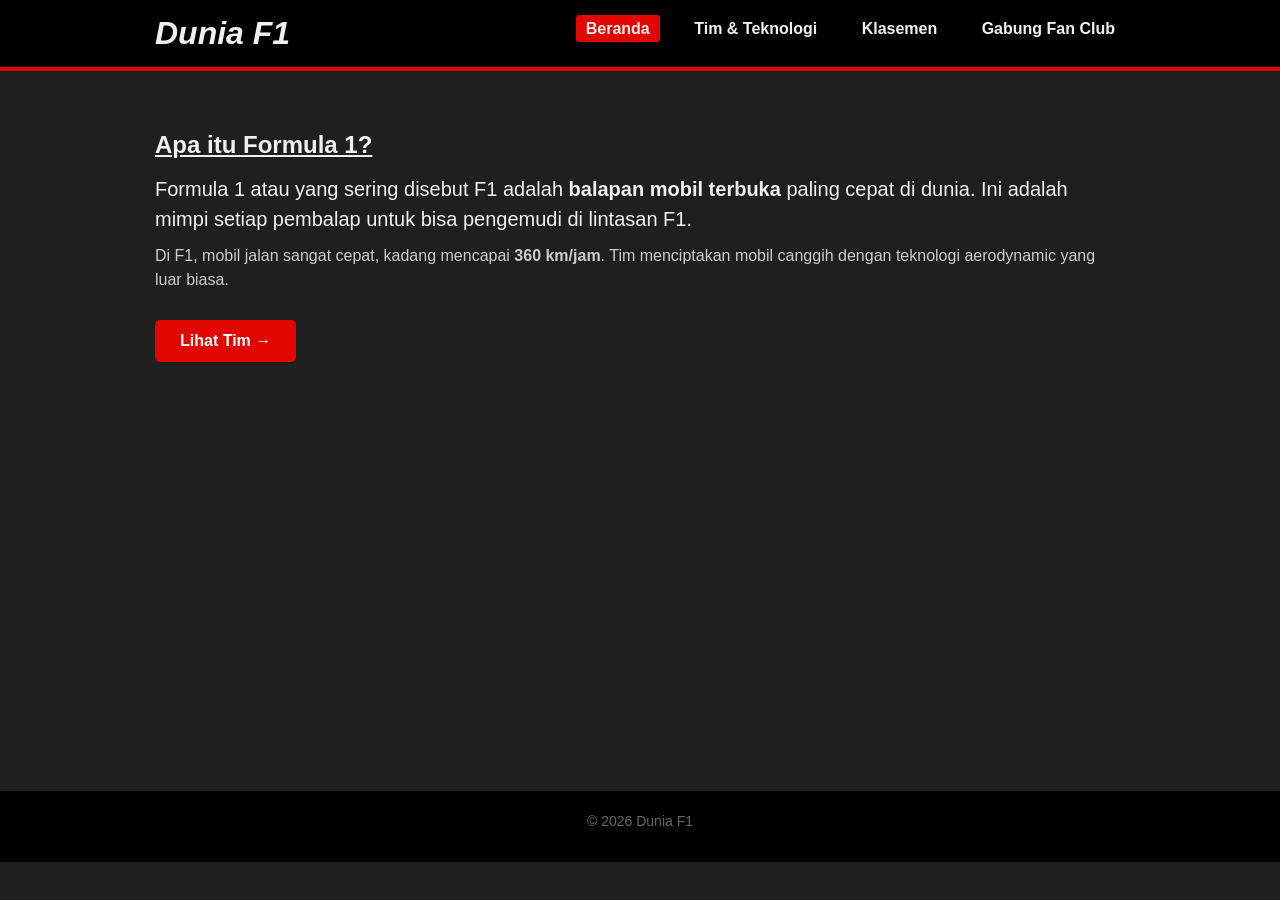
<file: index.html>
<!DOCTYPE html>
<html lang="id">
<head>
    <meta charset="UTF-8">
    <meta name="viewport" content="width=device-width, initial-scale=1.0">
    <title>Dunia F1 - Beranda</title>
    <link rel="stylesheet" href="style.css">
</head>
<body>

    <!-- Header -->
    <header>
        <div class="wrapper">
            <h1 class="judul-web"><a href="index.html">Dunia F1</a></h1>
            <nav class="menu-navigasi">
                <ul>
                    <li><a href="index.html" class="aktif">Beranda</a></li>
                    <li><a href="tim.html">Tim & Teknologi</a></li>
                    <li><a href="klasemen.html">Klasemen</a></li>
                    <li><a href="gabung.html">Gabung Fan Club</a></li>
                </ul>
            </nav>
        </div>
    </header>

    <!-- Konten Utama -->
    <main>
        <section class="bagian-beranda">
            <div class="wrapper">
                <h2><u>Apa itu Formula 1?</u></h2>
                <p class="intro">Formula 1 atau yang sering disebut F1 adalah <b>balapan mobil terbuka</b> paling cepat di dunia. Ini adalah mimpi setiap pembalap untuk bisa pengemudi di lintasan F1.</p>
                <p>Di F1, mobil jalan sangat cepat, kadang mencapai <b>360 km/jam</b>. Tim menciptakan mobil canggih dengan teknologi aerodynamic yang luar biasa.</p>
                
                <br>
                <a href="tim.html" class="tombol">Lihat Tim &rarr;</a>
            </div>
        </section>
    </main>

    <!-- Footer -->
    <footer>
        <div class="wrapper">
            <p>&copy; 2026 Dunia F1</p>
        </div>
    </footer>

</body>
</html>
</file>
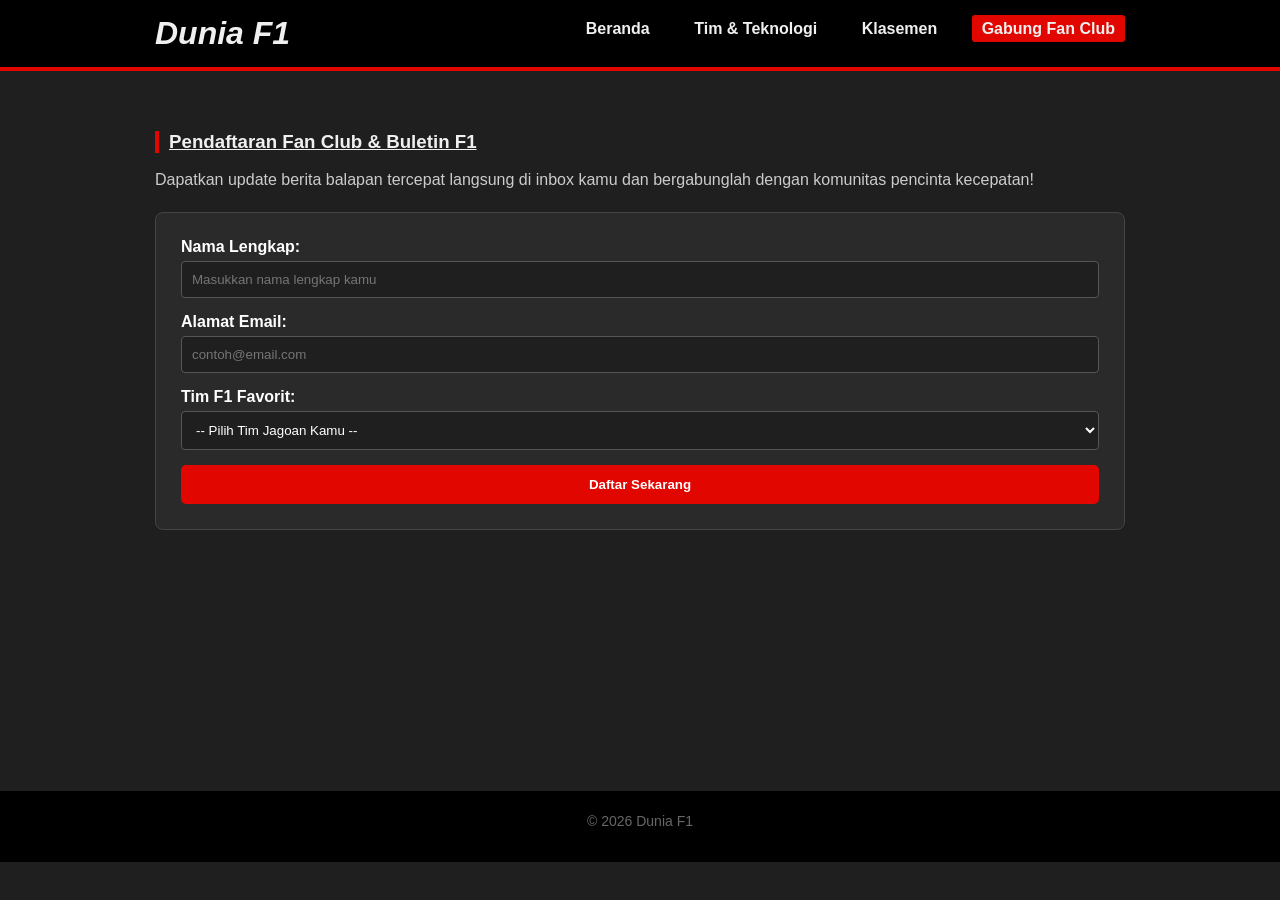
<file: gabung.html>
<!DOCTYPE html>
<html lang="id">
<head>
    <meta charset="UTF-8">
    <meta name="viewport" content="width=device-width, initial-scale=1.0">
    <title>Dunia F1 - Gabung Fan Club</title>
    <link rel="stylesheet" href="style.css">
</head>
<body>

    <header>
        <div class="wrapper">
            <h1 class="judul-web"><a href="index.html">Dunia F1</a></h1>
            <nav class="menu-navigasi">
                <ul>
                    <li><a href="index.html">Beranda</a></li>
                    <li><a href="tim.html">Tim & Teknologi</a></li>
                    <li><a href="klasemen.html">Klasemen</a></li>
                    <li><a href="gabung.html" class="aktif">Gabung Fan Club</a></li>
                </ul>
            </nav>
        </div>
    </header>

    <main>
        <section class="bagian-konten">
            <div class="wrapper">
                <h3><u>Pendaftaran Fan Club & Buletin F1</u></h3>
                <p>Dapatkan update berita balapan tercepat langsung di inbox kamu dan bergabunglah dengan komunitas pencinta kecepatan!</p>
                
                <form id="formFanClub" style="background-color: #2a2a2a; padding: 25px; border-radius: 8px; margin-top: 20px; border: 1px solid #444;">
                    
                    <div style="margin-bottom: 15px;">
                        <label for="nama" style="display: block; margin-bottom: 5px; color: #fff; font-weight: bold;">Nama Lengkap:</label>
                        <input type="text" id="nama" id="nama" name="nama" required minlength="3" placeholder="Masukkan nama lengkap kamu" 
                               style="width: 100%; padding: 10px; border-radius: 4px; border: 1px solid #555; background-color: #1f1f1f; color: #fff;">
                    </div>

                    <div style="margin-bottom: 15px;">
                        <label for="email" style="display: block; margin-bottom: 5px; color: #fff; font-weight: bold;">Alamat Email:</label>
                        <input type="email" id="email" name="email" required placeholder="contoh@email.com" 
                               style="width: 100%; padding: 10px; border-radius: 4px; border: 1px solid #555; background-color: #1f1f1f; color: #fff;">
                    </div>

                    <div style="margin-bottom: 15px;">
                        <label for="timFavorit" style="display: block; margin-bottom: 5px; color: #fff; font-weight: bold;">Tim F1 Favorit:</label>
                        <select id="timFavorit" name="timFavorit" required 
                                style="width: 100%; padding: 10px; border-radius: 4px; border: 1px solid #555; background-color: #1f1f1f; color: #fff;">
                            <option value="">-- Pilih Tim Jagoan Kamu --</option>
                            <option value="Red Bull Racing">Red Bull Racing</option>
                            <option value="Ferrari">Ferrari</option>
                            <option value="Mercedes">Mercedes</option>
                            <option value="McLaren">McLaren</option>
                            <option value="Aston Martin">Aston Martin</option>
                        </select>
                    </div>

                    <button type="submit" class="tombol" style="border: none; cursor: pointer; width: 100%;">Daftar Sekarang</button>
                </form>

                <div id="boxStatus" style="display: none; background-color: #181818; padding: 20px; border-left: 4px solid var(--warna-merah); margin-top: 25px; border-radius: 4px;">
                    <h4 style="color: var(--warna-merah); margin-bottom: 10px;">🏎️ Status Keanggotaan Kamu:</h4>
                    <p style="margin: 5px 0;"><strong>Nama:</strong> <span id="resNama" style="color: #fff;"></span></p>
                    <p style="margin: 5px 0;"><strong>Email:</strong> <span id="resEmail" style="color: #fff;"></span></p>
                    <p style="margin: 5px 0;"><strong>Tim Favorit:</strong> <span id="resTim" style="color: #fff;"></span></p>
                    <button id="btnHapus" style="background-color: #333; color: #ccc; border: 1px solid #555; padding: 5px 10px; margin-top: 10px; border-radius: 4px; cursor: pointer;">Hapus Data</button>
                </div>

            </div>
        </section>
    </main>

    <footer>
        <div class="wrapper">
            <p>&copy; 2026 Dunia F1</p>
        </div>
    </footer>

    <script src="script.js"></script>
</body>
</html>
</file>
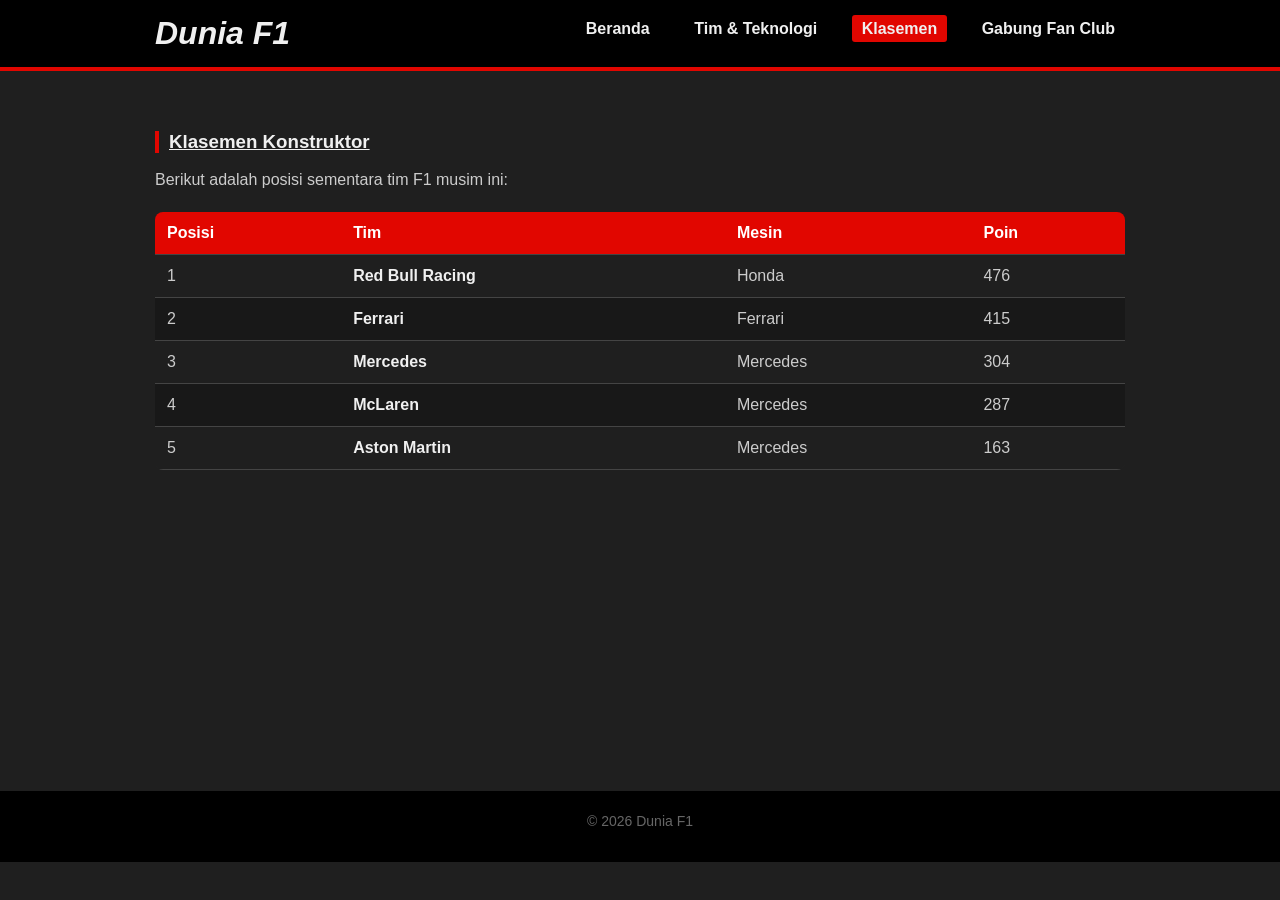
<file: klasemen.html>
<!DOCTYPE html>
<html lang="id">
<head>
    <meta charset="UTF-8">
    <meta name="viewport" content="width=device-width, initial-scale=1.0">
    <title>Dunia F1 - Klasemen</title>
    <link rel="stylesheet" href="style.css">
</head>
<body>

    <!-- Header -->
    <header>
        <div class="wrapper">
            <h1 class="judul-web"><a href="index.html">Dunia F1</a></h1>
            <nav class="menu-navigasi">
                <ul>
                    <li><a href="index.html">Beranda</a></li>
                    <li><a href="tim.html">Tim & Teknologi</a></li>
                    <li><a href="klasemen.html" class="aktif">Klasemen</a></li>
                    <li><a href="gabung.html">Gabung Fan Club</a></li>
                </ul>
            </nav>
        </div>
    </header>

    <!-- Konten Utama -->
    <main>
        <section class="bagian-konten bg-gelap">
            <div class="wrapper">
                <h3><u>Klasemen Konstruktor</u></h3>
                <p>Berikut adalah posisi sementara tim F1 musim ini:</p>
                
                <!-- Wrapper Tabel Agar Responsif di HP -->
                <div class="tabel-scroll">
                    <table>
                        <thead>
                            <tr>
                                <th>Posisi</th>
                                <th>Tim</th>
                                <th>Mesin</th>
                                <th>Poin</th>
                            </tr>
                        </thead>
                        <tbody>
                            <tr>
                                <td>1</td>
                                <td><strong>Red Bull Racing</strong></td>
                                <td>Honda</td>
                                <td>476</td>
                            </tr>
                            <tr>
                                <td>2</td>
                                <td><strong>Ferrari</strong></td>
                                <td>Ferrari</td>
                                <td>415</td>
                            </tr>
                            <tr>
                                <td>3</td>
                                <td><strong>Mercedes</strong></td>
                                <td>Mercedes</td>
                                <td>304</td>
                            </tr>
                            <tr>
                                <td>4</td>
                                <td><strong>McLaren</strong></td>
                                <td>Mercedes</td>
                                <td>287</td>
                            </tr>
                            <tr>
                                <td>5</td>
                                <td><strong>Aston Martin</strong></td>
                                <td>Mercedes</td>
                                <td>163</td>
                            </tr>
                        </tbody>
                    </table>
                </div>
            </div>
        </section>
    </main>

    <!-- Footer -->
    <footer>
        <div class="wrapper">
            <p>&copy; 2026 Dunia F1</p>
        </div>
    </footer>

</body>
</html>
</file>
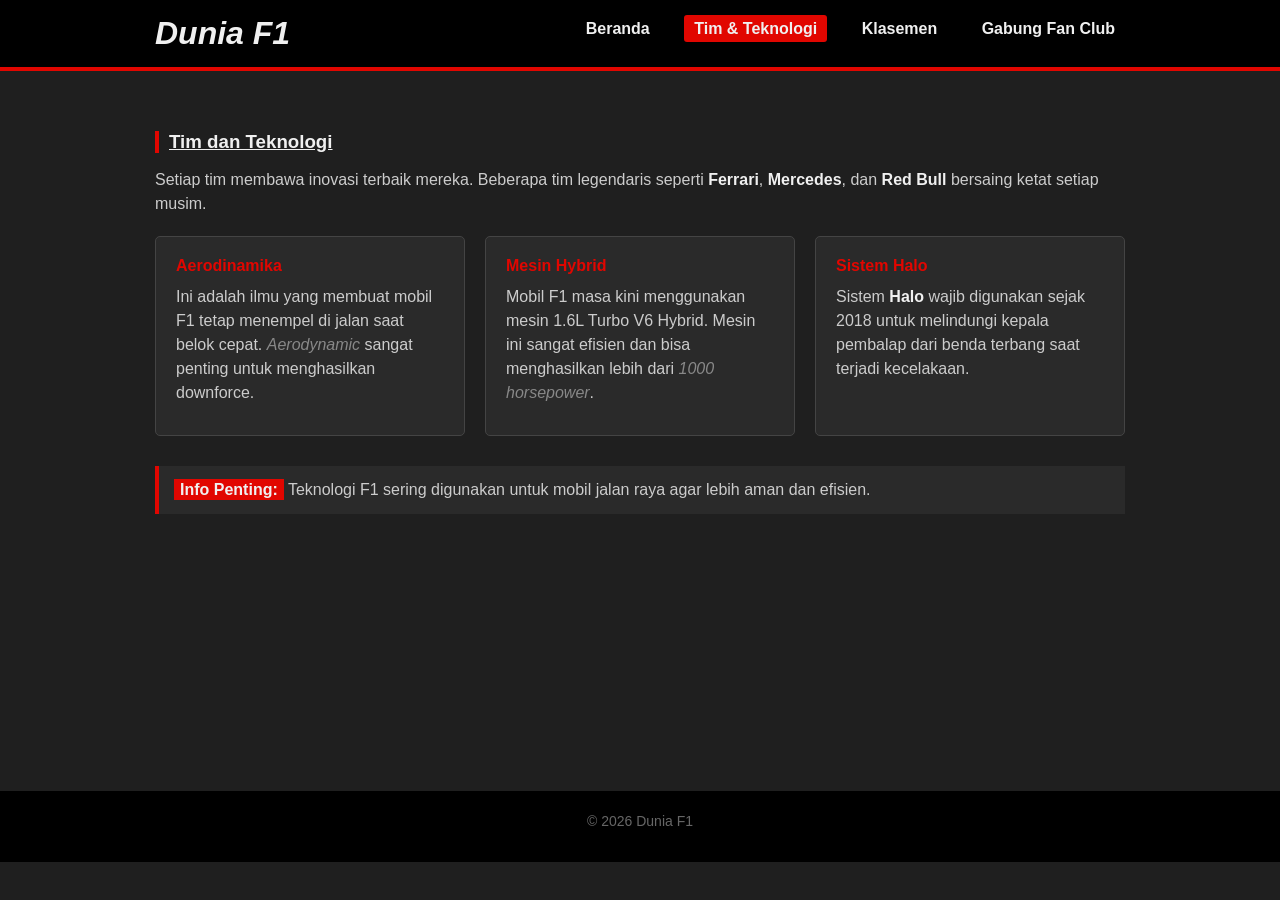
<file: tim.html>
<!DOCTYPE html>
<html lang="id">
<head>
    <meta charset="UTF-8">
    <meta name="viewport" content="width=device-width, initial-scale=1.0">
    <title>Dunia F1 - Tim & Teknologi</title>
    <link rel="stylesheet" href="style.css">
</head>
<body>

    <!-- Header -->
    <header>
        <div class="wrapper">
            <h1 class="judul-web"><a href="index.html">Dunia F1</a></h1>
            <nav class="menu-navigasi">
                <ul>
                    <li><a href="index.html">Beranda</a></li>
                    <li><a href="tim.html" class="aktif">Tim & Teknologi</a></li>
                    <li><a href="klasemen.html">Klasemen</a></li>
                    <li><a href="gabung.html">Gabung Fan Club</a></li>
                </ul>
            </nav>
        </div>
    </header>

    <!-- Konten Utama -->
    <main>
        <section class="bagian-konten">
            <div class="wrapper">
                <h3><u>Tim dan Teknologi</u></h3>
                <p>Setiap tim membawa inovasi terbaik mereka. Beberapa tim legendaris seperti <strong>Ferrari</strong>, <strong>Mercedes</strong>, dan <strong>Red Bull</strong> bersaing ketat setiap musim.</p>
                
                <!-- Kotak Info Card -->
                <div class="kotak-flex">
                    <div class="kotak-info">
                        <h4>Aerodinamika</h4>
                        <p>Ini adalah ilmu yang membuat mobil F1 tetap menempel di jalan saat belok cepat. <i>Aerodynamic</i> sangat penting untuk menghasilkan downforce.</p>
                    </div>
                    <div class="kotak-info">
                        <h4>Mesin Hybrid</h4>
                        <p>Mobil F1 masa kini menggunakan mesin 1.6L Turbo V6 Hybrid. Mesin ini sangat efisien dan bisa menghasilkan lebih dari <i>1000 horsepower</i>.</p>
                    </div>
                    <div class="kotak-info">
                        <h4>Sistem Halo</h4>
                        <p>Sistem <strong>Halo</strong> wajib digunakan sejak 2018 untuk melindungi kepala pembalap dari benda terbang saat terjadi kecelakaan.</p>
                    </div>
                </div>

                <!-- Kotak Peringatan -->
                <div class="kotak-peringatan">
                    <mark><strong>Info Penting:</strong></mark> Teknologi F1 sering digunakan untuk mobil jalan raya agar lebih aman dan efisien.
                </div>
            </div>
        </section>
    </main>

    <!-- Footer -->
    <footer>
        <div class="wrapper">
            <p>&copy; 2026 Dunia F1</p>
        </div>
    </footer>

</body>
</html>
</file>
<file: style.css>
/* Warna Dasar Website */
:root {
    --warna-dasar: #1f1f1f;
    --warna-merah: #e10600;
    --warna-putih: #f0f0f0;
    --warna-abu: #cccccc;
}

* {
    margin: 0;
    padding: 0;
    box-sizing: border-box;
}

body {
    font-family: Arial, sans-serif;
    background-color: var(--warna-dasar);
    color: var(--warna-abu);
}

/* Layout Wrapper */
.wrapper {
    width: 90%;
    max-width: 1000px;
    margin: 0 auto;
    padding: 0 15px;
}

/* Header */
header {
    background-color: #000;
    padding: 15px 0;
    position: sticky;
    top: 0;
    border-bottom: 4px solid var(--warna-merah);
    z-index: 999;
}

.judul-web {
    color: var(--warna-putih);
    font-style: italic;
    display: inline-block;
}

.judul-web a {
    text-decoration: none;
    color: var(--warna-putih);
}

.menu-navigasi {
    float: right;
    margin-top: 5px;
}

.menu-navigasi ul {
    list-style: none;
}

.menu-navigasi li {
    display: inline;
    margin-left: 20px;
}

.menu-navigasi a {
    color: var(--warna-putih);
    text-decoration: none;
    font-weight: bold;
    padding: 5px 10px;
    border-radius: 3px;
    transition: all 0.3s ease;
}

.menu-navigasi a:hover {
    background-color: var(--warna-merah);
}

.menu-navigasi a.aktif {
    background-color: var(--warna-merah);
}

/* Section */
section {
    padding: 60px 0;
    min-height: 80vh;
}

h2, h3 {
    color: var(--warna-putih);
    margin-bottom: 15px;
}

h3 {
    border-left: 4px solid var(--warna-merah);
    padding-left: 10px;
}

p {
    margin-bottom: 10px;
    line-height: 1.5;
}

.intro {
    font-size: 20px;
    color: var(--warna-putih);
}

/* Tombol */
.tombol {
    display: inline-block;
    background-color: var(--warna-merah);
    color: white;
    padding: 12px 25px;
    text-decoration: none;
    border-radius: 5px;
    font-weight: bold;
    transition: transform 0.2s;
}

.tombol:hover {
    transform: scale(1.05);
    background-color: #ff3333;
}

/* Formatting Tags */
u {
    color: var(--warna-putih);
}

strong {
    color: var(--warna-putih);
}

i {
    color: #888;
}

mark {
    background-color: var(--warna-merah);
    color: white;
    padding: 2px 6px;
}

/* Card Info */
.kotak-flex {
    display: flex;
    gap: 20px;
    flex-wrap: wrap;
    margin-top: 20px;
}

.kotak-info {
    flex: 1;
    min-width: 250px;
    background-color: #2a2a2a;
    padding: 20px;
    border-radius: 5px;
    border: 1px solid #444;
    transition: transform 0.3s;
}

.kotak-info:hover {
    transform: translateY(-5px);
    border-color: var(--warna-merah);
}

.kotak-info h4 {
    color: var(--warna-merah);
    margin-bottom: 10px;
}

.kotak-peringatan {
    background-color: #2a2a2a;
    padding: 15px;
    margin-top: 30px;
    border-left: 4px solid var(--warna-merah);
}

/* Tabel */
.tabel-scroll {
    overflow-x: auto;
    margin-top: 20px;
    border-radius: 8px;
    background-color: #252525;
}

table {
    width: 100%;
    min-width: 500px;
    border-collapse: collapse;
}

th, td {
    padding: 12px;
    text-align: left;
    border-bottom: 1px solid #444;
}

th {
    background-color: var(--warna-merah);
    color: white;
}

tr {
    background-color: #1f1f1f;
}

tr:hover {
    background-color: #333;
}

tr:nth-child(even) {
    background-color: #181818;
}

/* Footer */
footer {
    background-color: #000;
    text-align: center;
    padding: 20px 0;
    color: #666;
    font-size: 14px;
}

/* Responsif */
@media (max-width: 600px) {
    .menu-navigasi {
        float: none;
        margin-top: 10px;
    }
    
    .menu-navigasi li {
        margin-left: 8px;
        margin-right: 8px;
    }
    
    .kotak-flex {
        flex-direction: column;
    }
}
input:focus, select:focus {
    outline: none;
    border-color: var(--warna-merah) !important;
    box-shadow: 0 0 5px rgba(225, 6, 0, 0.5);
}
</file>
